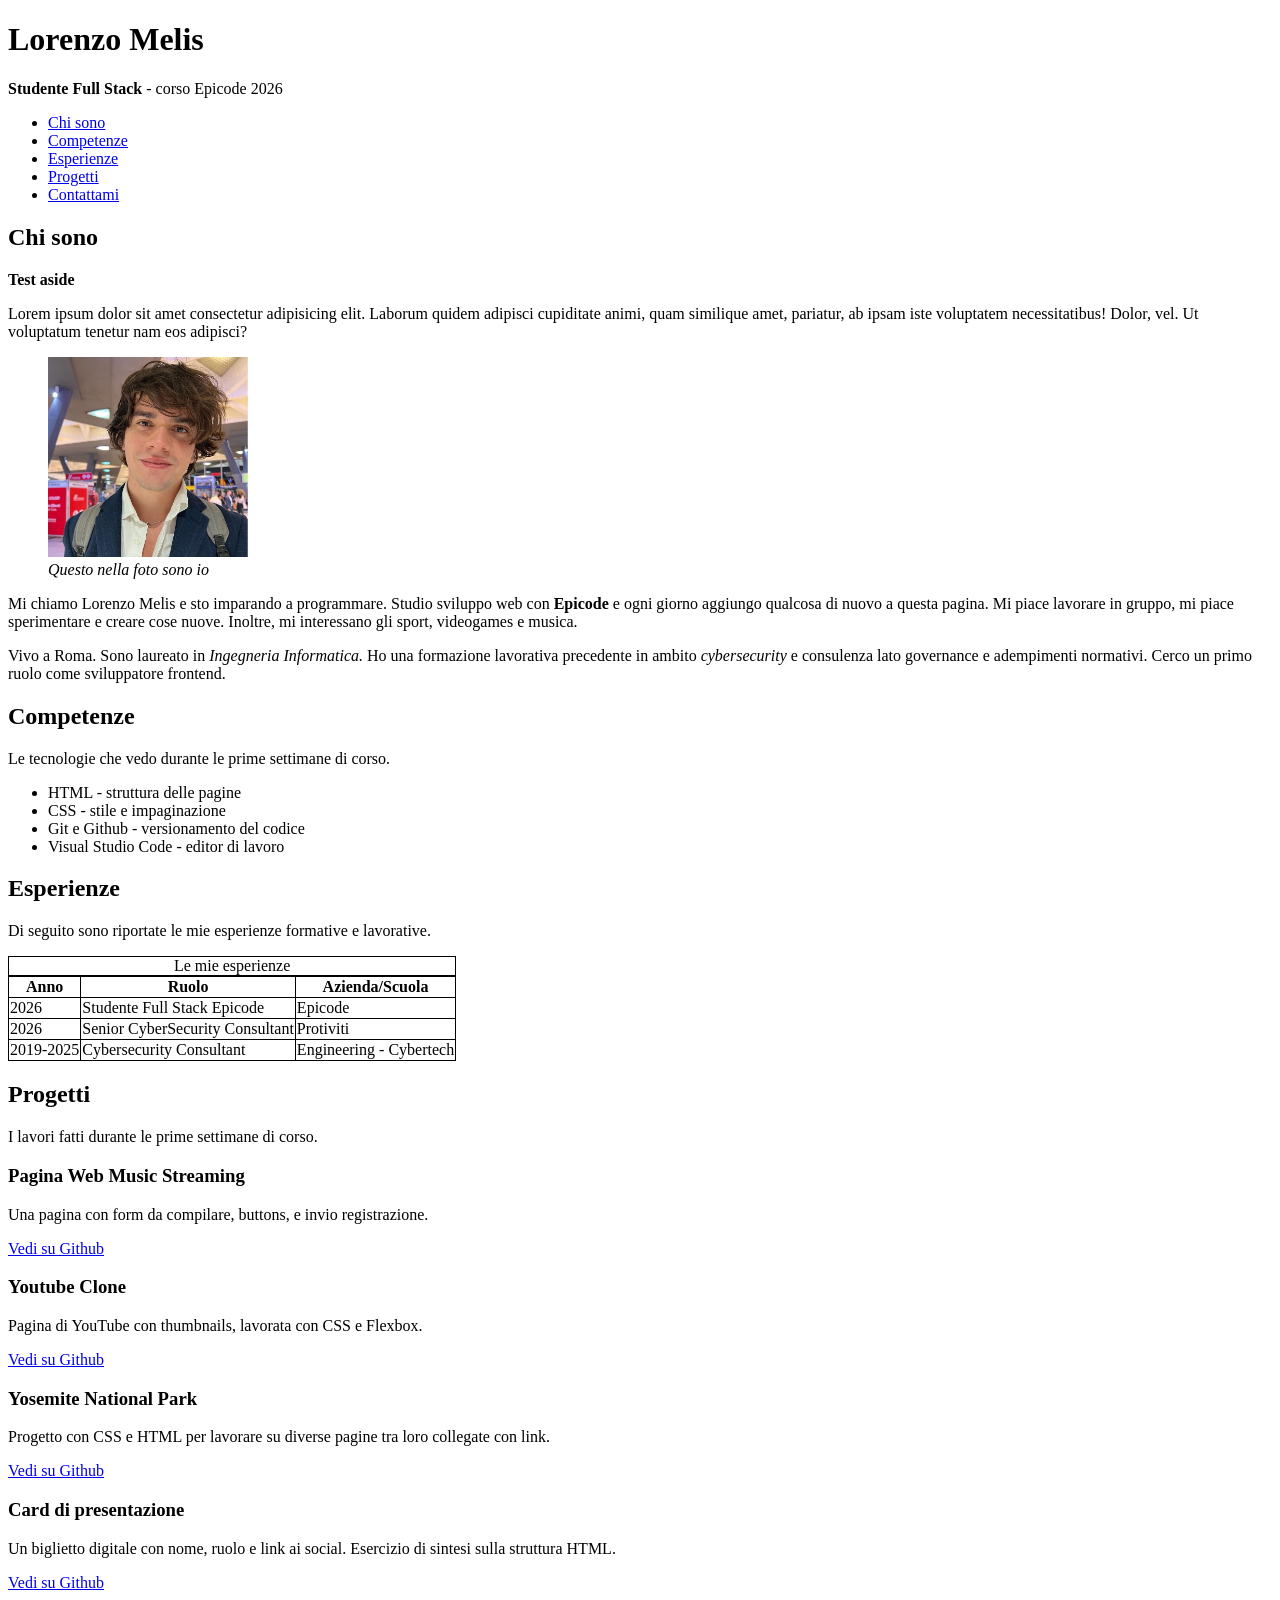
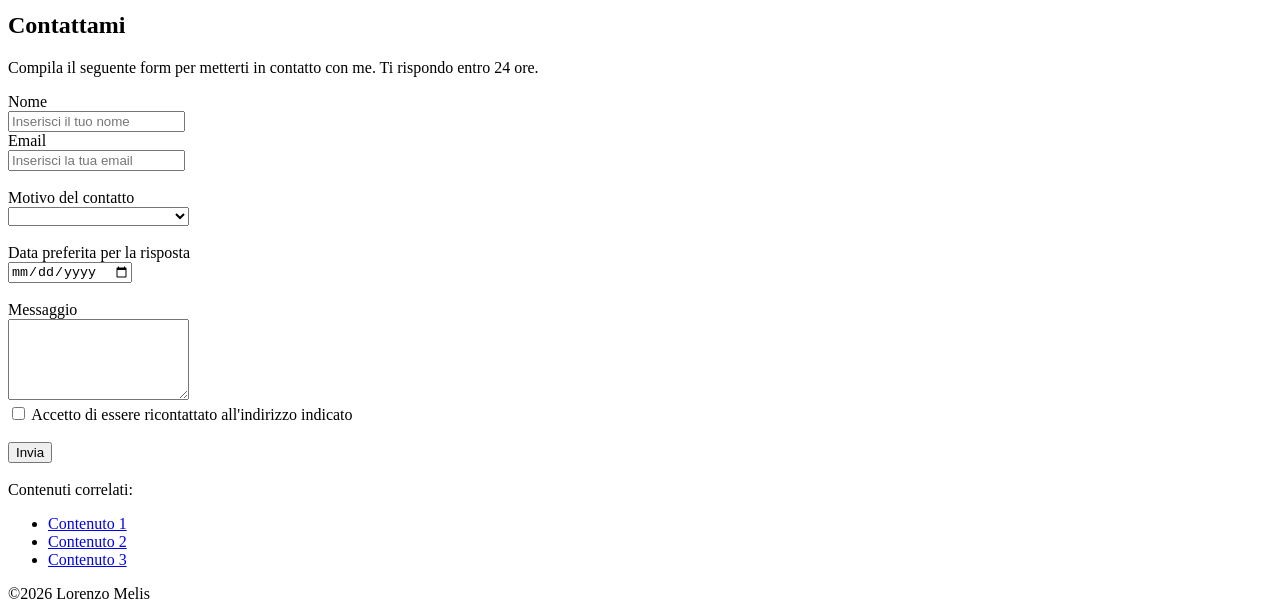
<file: D2-Esercizio-Pomeriggio/index.html>
<!DOCTYPE html>
<html lang="it">

<head>
    <meta charset="UTF-8">
    <meta name="viewport" content="width=device-width, initial-scale=1.0">
    <title>Giorno 1 - Esercizio</title>
    <link rel="stylesheet" href="assets/css/style.css">
</head>

<body>
    <header>
        <h1>Lorenzo Melis</h1>
        <p><strong>Studente Full Stack</strong> - corso Epicode 2026</p>
        <div class="menu-nav">
            <!--Menù di navigazione-->
            <nav>
                <ul>
                    <li> <a href="#Chi-sono">Chi sono</a></li>
                    <li><a href="#Competenze">Competenze</a></li>
                    <li><a href="#Esperienze">Esperienze</a></li>
                    <li><a href="#Progetti">Progetti</a></li>
                    <li><a href="#Contattami">Contattami</a></li>
                </ul>
            </nav>
        </div>
    </header>

    <main>
        <h2 id="Chi-sono">Chi sono</h2>
        <aside>
            <strong>Test aside</strong>
            <p>Lorem ipsum dolor sit amet consectetur adipisicing elit. Laborum quidem adipisci cupiditate animi, quam
                similique amet, pariatur, ab ipsam iste voluptatem necessitatibus! Dolor, vel. Ut voluptatum tenetur nam
                eos adipisci?
            </p>
        </aside>
        <!--Blocco immagini-->
        <div class="images">
            <figure>
                <img src="assets/img/fotomia.jpeg" alt="fotopersonale" width="200">
                <figcaption>Questo nella foto sono io</figcaption>
            </figure>
        </div>
        <p>
            Mi chiamo Lorenzo Melis e sto imparando a programmare. Studio sviluppo web con <strong>Epicode</strong> e
            ogni giorno aggiungo qualcosa di nuovo a questa pagina. Mi piace lavorare in gruppo, mi piace sperimentare e
            creare cose nuove. Inoltre, mi interessano gli sport, videogames e musica. </p>
        <p>
            Vivo a Roma. Sono laureato in <em>Ingegneria Informatica.</em> Ho una formazione lavorativa precedente in
            ambito <em>cybersecurity</em> e consulenza lato governance e adempimenti normativi. Cerco un primo ruolo
            come sviluppatore frontend.
        </p>
        <div class="competenze">
            <!--Lista di Competenze-->
            <h2 id="Competenze">Competenze</h2>
            <p>
                Le tecnologie che vedo durante le prime settimane di corso.
            </p>
            <ul>
                <li>HTML - struttura delle pagine</li>
                <li>CSS - stile e impaginazione</li>
                <li>Git e Github - versionamento del codice</li>
                <li>Visual Studio Code - editor di lavoro</li>
            </ul>
        </div>
        <div class="lista-esperienze">
            <section>
                <!--Lista di Esperienze-->
                <h2 id="Esperienze">Esperienze</h2>
                <p>
                    Di seguito sono riportate le mie esperienze formative e lavorative.
                </p>

                <table>
                    <caption>Le mie esperienze</caption>
                    <thead>
                        <tr>
                            <th>Anno</th>
                            <th>Ruolo</th>
                            <th>Azienda/Scuola</th>
                        </tr>
                    </thead>
                    <tbody>
                        <tr>
                            <td>2026</td>
                            <td>Studente Full Stack Epicode</td>
                            <td>Epicode</td>
                        </tr>
                        <tr>
                            <td>2026</td>
                            <td>Senior CyberSecurity Consultant</td>
                            <td>Protiviti</td>
                        </tr>
                        <tr>
                            <td>2019-2025</td>
                            <td>Cybersecurity Consultant</td>
                            <td>Engineering - Cybertech</td>
                        </tr>
                    </tbody>
                </table>
            </section>
        </div>
        <div class="lista-progetti">
            <!--Lista di Progetti-->
            <h2 id="Progetti">Progetti</h2>
            <p>I lavori fatti durante le prime settimane di corso.</p>

            <h3>Pagina Web Music Streaming</h3>
            <p>
                Una pagina con form da compilare, buttons, e invio registrazione.
            </p>
            <a href="https://github.com/JusTMeth25/Challenge2" target="_blank">Vedi su Github</a>

            <h3>Youtube Clone</h3>
            <p>
                Pagina di YouTube con thumbnails, lavorata con CSS e Flexbox.
            </p>
            <a href="https://github.com/JusTMeth25/Youtube-Clone" target="_blank">Vedi su Github</a>

            <h3>Yosemite National Park</h3>
            <p>
                Progetto con CSS e HTML per lavorare su diverse pagine tra loro collegate con link.
            </p>
            <a href="https://github.com/JusTMeth25/ChallengeCSS" target="_blank">Vedi su Github</a>

            <h3>Card di presentazione</h3>
            <p>
                Un biglietto digitale con nome, ruolo e link ai social. Esercizio di sintesi sulla struttura HTML.
            </p>
            <a href="javascript:void();">Vedi su Github</a>
        </div>
        <div class="contatti">
            <!--Lista di Contatti-->
            <h2 id="Contattami">Contattami</h2>
            <p>
                Compila il seguente form per metterti in contatto con me. Ti rispondo entro 24 ore.
            </p>
            <!--Form di compilazione-->
            <form action="#" method="POST">
                <label for="name">Nome</label><br>
                <input type="text" id="name" name="name" placeholder="Inserisci il tuo nome" required><br>
                <label for="email">Email</label><br>
                <input type="email" id="email" name="email" placeholder="Inserisci la tua email" required>
                <br><br>
                <label for="motivodelcontatto">Motivo del contatto</label><br>
                <select id="motivodelcontatto" name="motivodelcontatto" required>
                    <option value="" selected></option>
                    <option value="offer">Offerta lavorativa</option>
                    <option value="collab">Richiesta di collaborazione</option>
                    <option value="info">Richiesta di informazioni</option>
                    <option value="other">Altri motivi</option>
                </select>
                <br><br>
                <label for="date">Data preferita per la risposta</label><br>
                <input type="date" id="date" name="date" required><br><br>
                <label for="message">Messaggio</label><br>
                <textarea id="message" name="message" rows="5" required></textarea><br>
                <input type="checkbox" id="inputype" name="inputype" value="Accetto" required>
                <label for="inputype">Accetto di essere ricontattato all'indirizzo indicato</label><br><br>
                <button type="submit">Invia</button>
            </form>
        </div>
    </main>
    <br>
    <aside> Contenuti correlati:
        <ul>
            <li><a href="javascript:void(0);">Contenuto 1</a></li>
            <li><a href="javascript:void(0);">Contenuto 2</a></li>
            <li><a href="javascript:void(0);">Contenuto 3</a></li>
        </ul>
    </aside>
    <footer>
        &copy;2026 Lorenzo Melis
    </footer>
</body>

</html>
</file>
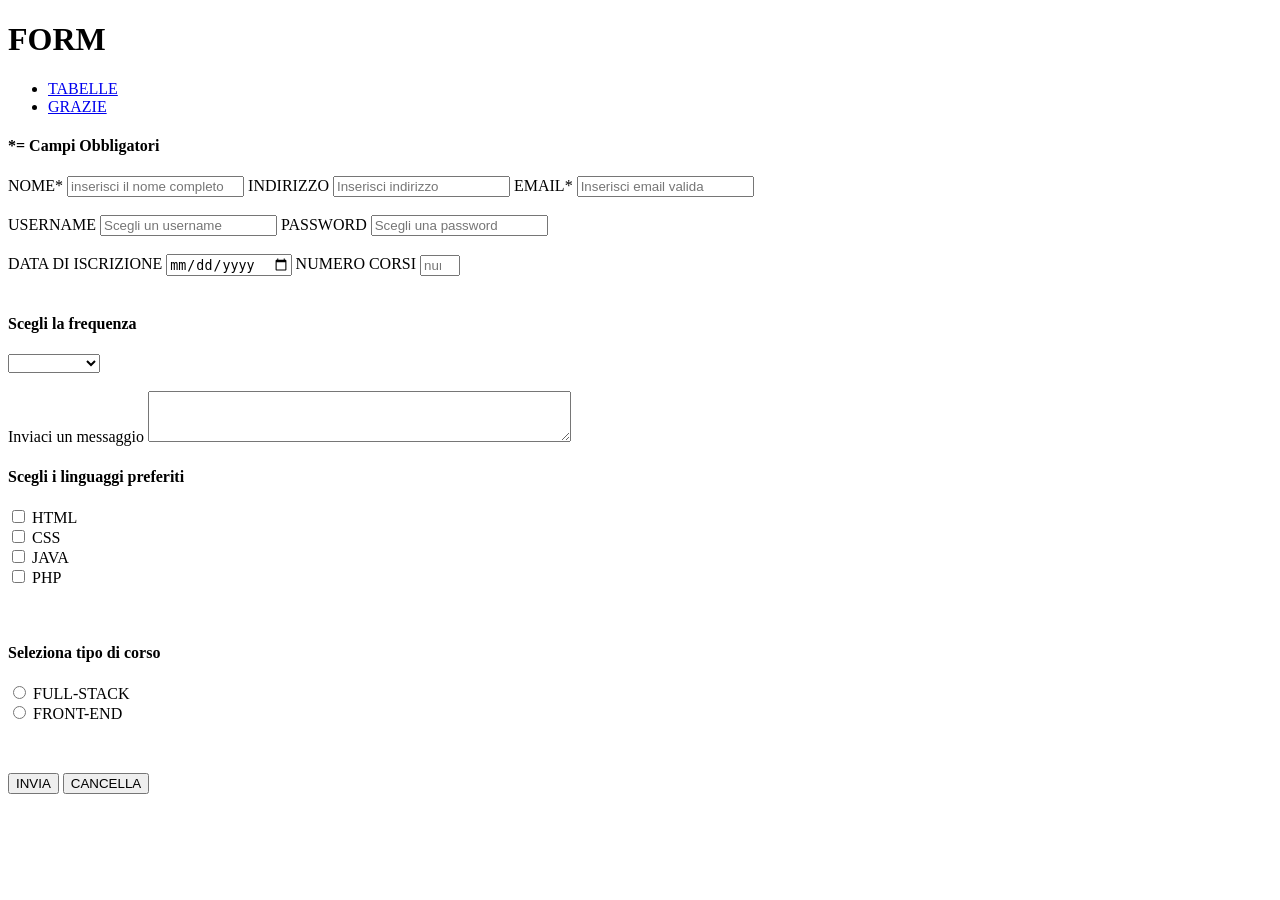
<file: D2/form.html>
<!DOCTYPE html>
<html lang="it">

<head>
    <meta charset="UTF-8">
    <meta name="viewport" content="width=device-width, initial-scale=1.0">
    <title>Form</title>
</head>

<body>
    <header>
        <h1>FORM</h1>
        <nav>
            <ul>
                <li><a href="index.html">TABELLE</a></li>
                <li><a href="grazie.html">GRAZIE</a></li>
            </ul>
        </nav>
    </header>

    <form method="get" action="grazie.html">
        <!-- Campi di input-->
        <h4>*= Campi Obbligatori</h4>
        <label for="name">NOME*</label>
        <input type="text" id="name" name="name" placeholder="inserisci il nome completo" required />
        <label for="address">INDIRIZZO</label>
        <input type="text" id="address" name="address" placeholder="Inserisci indirizzo">
        <label for="email">EMAIL*</label>
        <input type="email" id="email" name="email" placeholder="Inserisci email valida" required><br><br>
        <label for="username">USERNAME</label>
        <input type="text" id="username" name="username" placeholder="Scegli un username" required>
        <label for="password">PASSWORD</label>
        <input type="password" id="password" name="password" placeholder="Scegli una password" required> <br> <br>

        <label for="joinDate">DATA DI ISCRIZIONE</label>
        <input type="date" id="joinDate" name="joinDate">
        <label for="courses">NUMERO CORSI</label>
        <input type="number" id="courses" name="courses" placeholder="numero corsi" min="1" max="5"><br> <br>
        <!--Select-->
        <label for="frequency">
            <h4>Scegli la frequenza</h4>
        </label>
        <select id="frequency" name="frequency">
            <option value="" selected></option>
            <option value="FT">FULL TIME</option>
            <option value="PT">PART TIME</option>
            <option value="SR">SERALE</option>
        </select>
        <br> <br>
        <!--text area-->
        <label for="message">Inviaci un messaggio</label>
        <textarea id="message" name="message" rows="3" cols="50"></textarea>
        <!--chechbox e radio button-->
        <h4>Scegli i linguaggi preferiti</h4>
        <input type="checkbox" id="html" name="html" value="html">
        <label for="html">HTML</label><br>
        <input type="checkbox" id="css" name="css" value="css">
        <label for="css">CSS</label><br>
        <input type="checkbox" id="java" name="java" value="java">
        <label for="java">JAVA</label><br>
        <input type="checkbox" id="php" name="php" value="php">
        <label for="php">PHP</label><br>

        <br> <br>
        <!--I radio button per far si che siano selezionabili solo uno, devono appartenere alla stessa famiglia-->
        <h4>Seleziona tipo di corso</h4>
        <input type="radio" name="courseType" id="fullStack" value="fullStack">
        <label for="fullStack">FULL-STACK</label><br>
        <input type="radio" name="courseType" id="frontEnd" value="frontEnd">
        <label for="fronEnd">FRONT-END</label>
        <p>&nbsp;</p>
        <!--button-->
        <button type="submit" id="sendform">INVIA</button>
        <button type="reset" id="clearform">CANCELLA</button>
    </form>
</body>

</html>
</file>
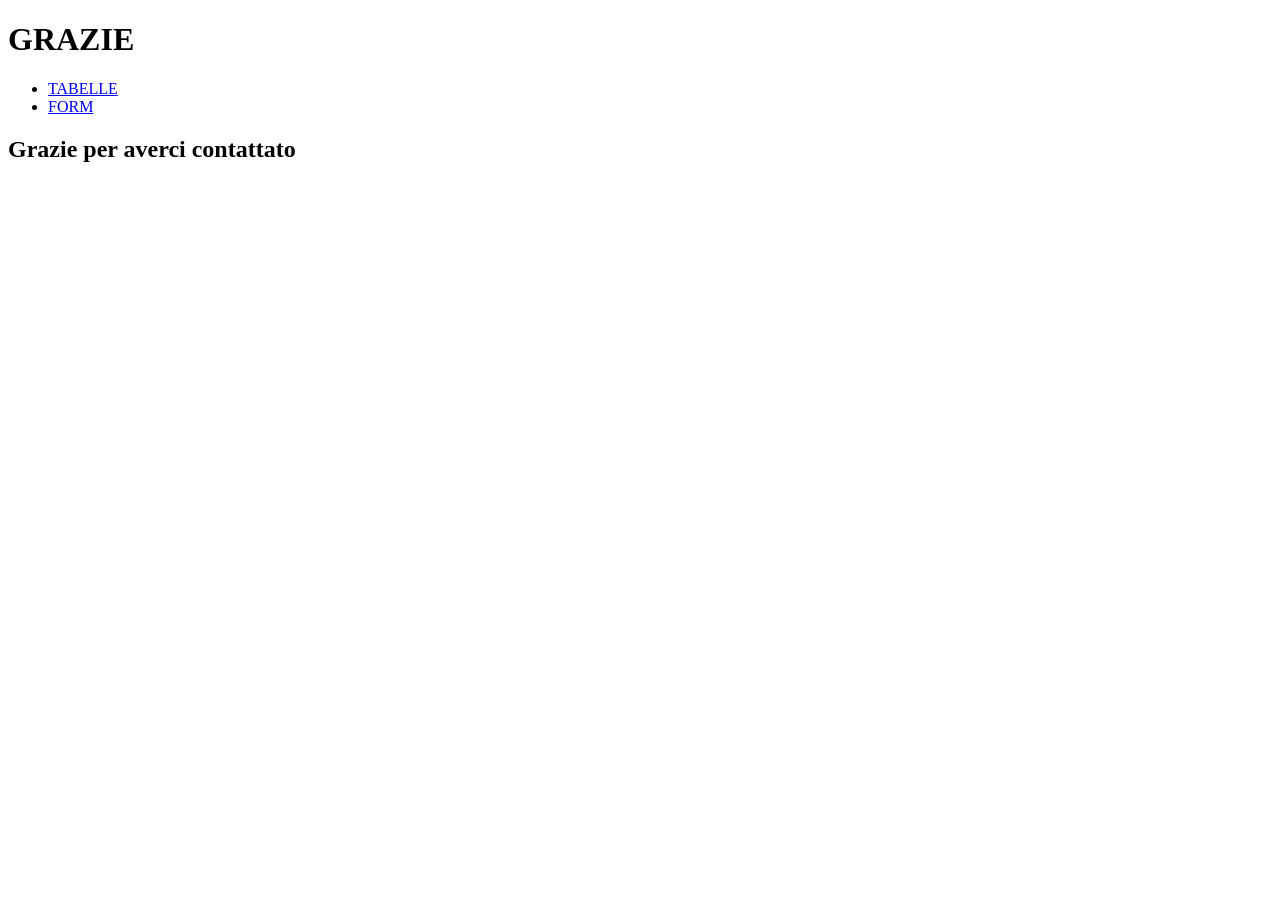
<file: D2/grazie.html>
<!DOCTYPE html>
<html lang="it">

<head>
    <meta charset="UTF-8">
    <meta name="viewport" content="width=device-width, initial-scale=1.0">
    <title>Grazie!</title>
</head>

<body>
    <header>
        <h1>GRAZIE</h1>
        <nav>
            <ul>
                <li><a href="index.html">TABELLE</a></li>
                <li><a href="form.html">FORM</a></li>
            </ul>
        </nav>
    </header>
    <h2>Grazie per averci contattato</h2>
</body>

</html>
</file>
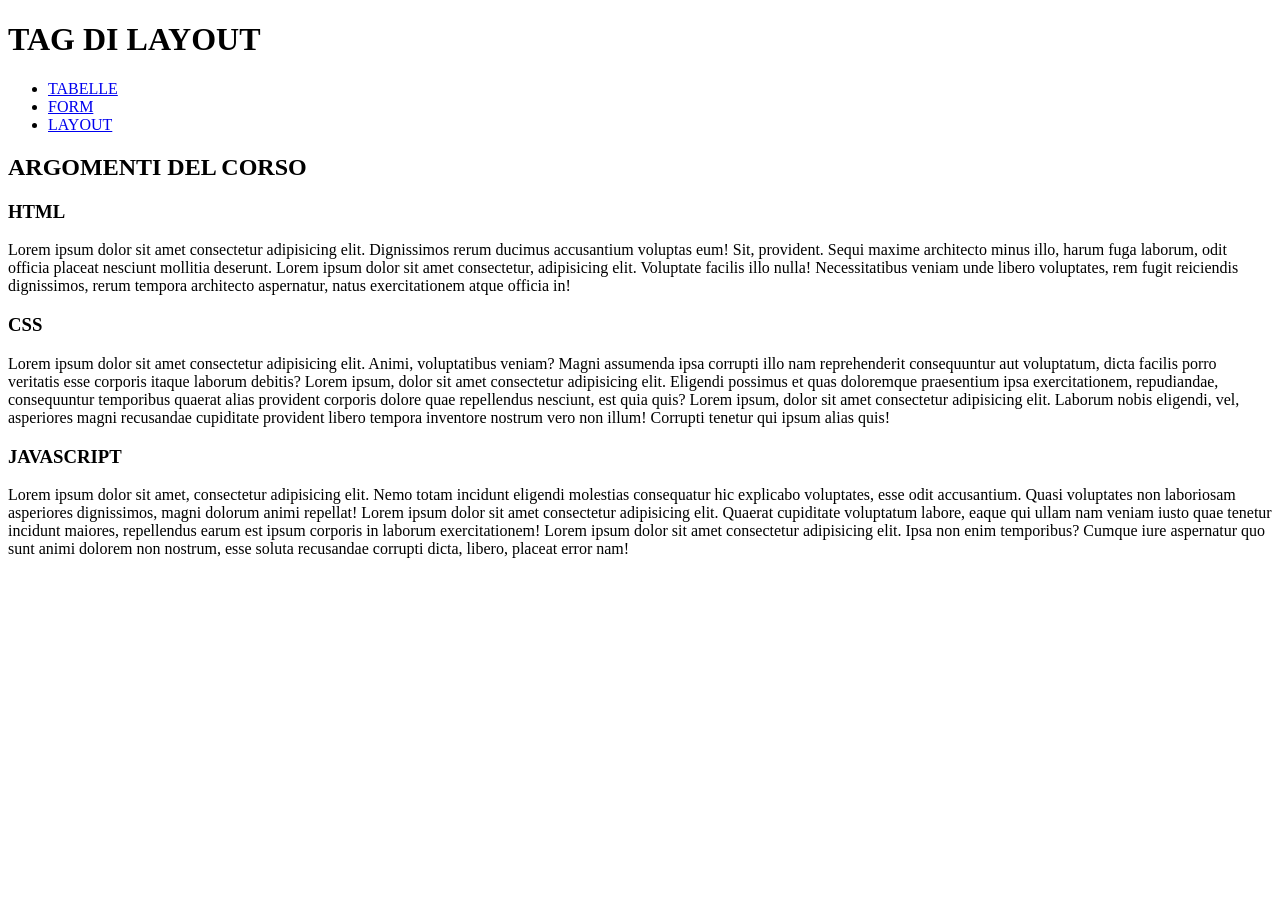
<file: D2/layout.html>
<!DOCTYPE html>
<html lang="en">

<head>
    <meta charset="UTF-8">
    <meta name="viewport" content="width=device-width, initial-scale=1.0">
    <title>Layout</title>
</head>

<body>
    <header>
        <h1>TAG DI LAYOUT</h1>
        <nav>
            <ul>
                <li><a href="index.html">TABELLE</a></li>
                <li><a href="form.html">FORM</a></li>
                <li><a href="layout.html">LAYOUT</a></li>
            </ul>
        </nav>
        <main>
            <h2>ARGOMENTI DEL CORSO</h2>
            <section>
                <h3>HTML</h3>
                <p>Lorem ipsum dolor sit amet consectetur adipisicing elit. Dignissimos rerum ducimus accusantium
                    voluptas eum! Sit, provident. Sequi maxime architecto minus illo, harum fuga laborum, odit officia
                    placeat nesciunt mollitia deserunt.
                    Lorem ipsum dolor sit amet consectetur, adipisicing elit. Voluptate facilis illo nulla!
                    Necessitatibus veniam unde libero voluptates, rem fugit reiciendis dignissimos, rerum tempora
                    architecto aspernatur, natus exercitationem atque officia in!
                </p>
            </section>
            <section>
                <h3>CSS</h3>
                <p>Lorem ipsum dolor sit amet consectetur adipisicing elit. Animi, voluptatibus veniam? Magni assumenda
                    ipsa corrupti illo nam reprehenderit consequuntur aut voluptatum, dicta facilis porro veritatis esse
                    corporis itaque laborum debitis?
                    Lorem ipsum, dolor sit amet consectetur adipisicing elit. Eligendi possimus et quas doloremque
                    praesentium ipsa exercitationem, repudiandae, consequuntur temporibus quaerat alias provident
                    corporis dolore quae repellendus nesciunt, est quia quis?
                    Lorem ipsum, dolor sit amet consectetur adipisicing elit. Laborum nobis eligendi, vel, asperiores
                    magni recusandae cupiditate provident libero tempora inventore nostrum vero non illum! Corrupti
                    tenetur qui ipsum alias quis!
                </p>
            </section>
            <section>
                <h3>JAVASCRIPT</h3>
                <p>
                    Lorem ipsum dolor sit amet, consectetur adipisicing elit. Nemo totam incidunt eligendi molestias
                    consequatur hic explicabo voluptates, esse odit accusantium. Quasi voluptates non laboriosam
                    asperiores dignissimos, magni dolorum animi repellat!
                    Lorem ipsum dolor sit amet consectetur adipisicing elit. Quaerat cupiditate voluptatum labore, eaque
                    qui ullam nam veniam iusto quae tenetur incidunt maiores, repellendus earum est ipsum corporis in
                    laborum exercitationem!
                    Lorem ipsum dolor sit amet consectetur adipisicing elit. Ipsa non enim temporibus? Cumque iure
                    aspernatur quo sunt animi dolorem non nostrum, esse soluta recusandae corrupti dicta, libero,
                    placeat error nam!
                </p>
            </section>
        </main>
</body>

</html>
</file>
<file: D2-Esercizio-Pomeriggio/assets/css/style.css>
table {
    border-collapse: collapse;
}

th,
td,
caption {
    border: 1px solid black;

}

figcaption {
    font-style: italic;
}
</file>
